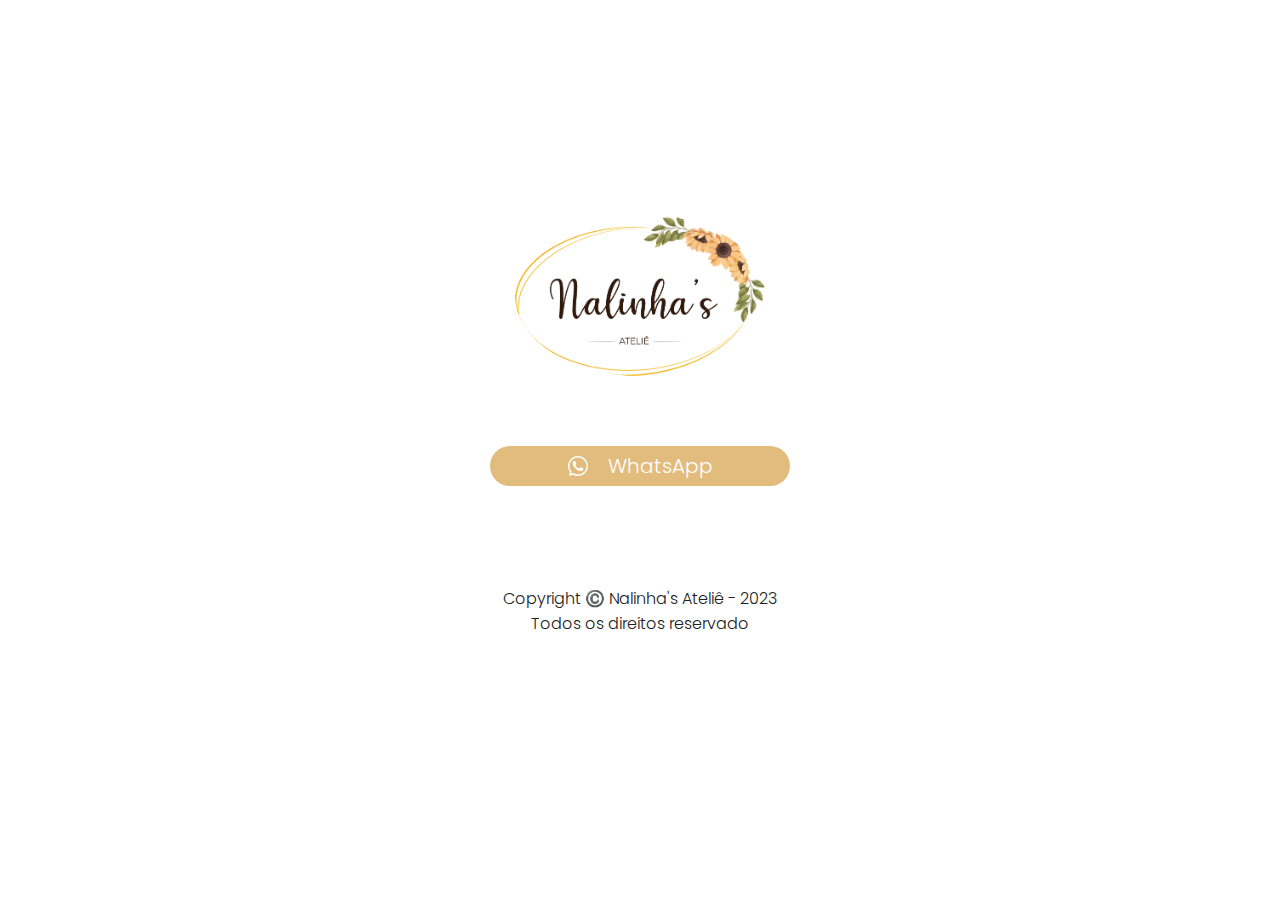
<file: index.html>
<!DOCTYPE html>
<html lang="pt-br">

<head>
    <meta charset="UTF-8">
    <meta http-equiv="X-UA-Compatible" content="IE=edge">
    <meta name="viewport" content="width=device-width, initial-scale=1.0">
    <title>Nalinha's Ateliê</title>
    <link rel="stylesheet" href="style.css">

    <link rel="shortcut icon" href="LogoSocial-bg.png" type="image/x-icon">

    <link rel="preconnect" href="https://fonts.googleapis.com">
    <link rel="preconnect" href="https://fonts.gstatic.com" crossorigin>
    <link href="https://fonts.googleapis.com/css2?family=Open+Sans&family=Poppins:wght@300;500;700&display=swap" rel="stylesheet">
</head>

<body>

    <main>
        <div class="container">
            <section>
                <div class="header">
                    <img src="LogoSocial.png" class="logo" alt="Logo Nalinha's Ateliê">
                </div>
            </section>
            <!--<section>
                <a href="https://www.nalinhasatelie.com.br" class="button outlined">
                    <img src="store.svg" alt="Loja Online"> Compre aqui
                </a>
            </section>
            
            <section>
                <a href="https://www.facebook.com/nalinhasatelie" class="button outlined">
                    <img src="facebook.svg" alt="Facebook"> Facebook
                </a>
            </section>-->
            <section>
                <a href="https://api.whatsapp.com/send?phone=5517981251100" class="button outlined">
                    <img src="whatsapp.svg" alt="WhatsApp"> WhatsApp
                </a>
            </section>

            <footer>
                <h4>Copyright ©️ Nalinha's Ateliê - 2023</h4>
                <h4>Todos os direitos reservado </h4>
            </footer>
        </div>
    </main>

</body>

</html>
</file>
<file: style.css>
* {
    margin: 0;
    padding: 0;
    border: none;
    text-decoration: none;
    box-sizing: border-box;
}

html {
    --yellow: #f1b414;
    --brown: #311b0f;
    --black: #202020;
    --light-brown: #e2bc7d;
    /* 1rem = 16px (User Agent) = 100% (User Agent) */
    font-size: 62.5%/* 10px */
}

body {
    display: flex;
    height: 100vh;
    background: transparent;
}

main .container .header {
    display: flex;
    justify-content: center;
}

.container section .header img {
    margin-top: -5rem;
    margin-bottom: 7rem;
    max-width: 25rem;
}

body,
button,
input,
textarea {
    /* intervalo de tamanho */
    font-size: clamp(14px, 1.6rem, 2vw);
    font-family: 'Open Sans', sans-serif;
    /* font-family: 'Poppins', sans-serif; */
}

button,
.button {
    font-family: 'Poppins', sans-serif;
    font-weight: 300;
    line-height: 0;
    display: flex;
    align-items: center;
    justify-content: center;
    background: var(--blue);
    color: var(--white);
    transition: filter .2s;
    cursor: pointer;
}

button:hover,
.button:hover {
    filter: brightness(1.2);
}

button>img,
.button>img {
    margin-right: 2rem;
    width: 2rem;
}

input,
button,
.button {
    width: 100%;
    margin-bottom: 1.8rem;
}

button.outlined,
.button.outlined {
    width: 30rem;
    border-radius: 4rem;
    padding: 1rem 4rem;
    background: var(--light-brown);
    color: white;
    border: .2rem solid var(--blue);
    font-size: 2rem;
}

main {
    width: 100vw;
    display: flex;
    flex-direction: row-reverse;
    align-items: center;
    justify-content: center;
}

main .header img {
    border-radius: 50%;
    margin-top: -200rem;
    max-width: 150rem;
}

footer {
    align-items: center;
    margin-top: 10rem;
}

footer h4 {
    color: var(--black);
    text-align: center;
    font-weight: 300;
    font-family: 'Poppins', sans-serif;
}
</file>
